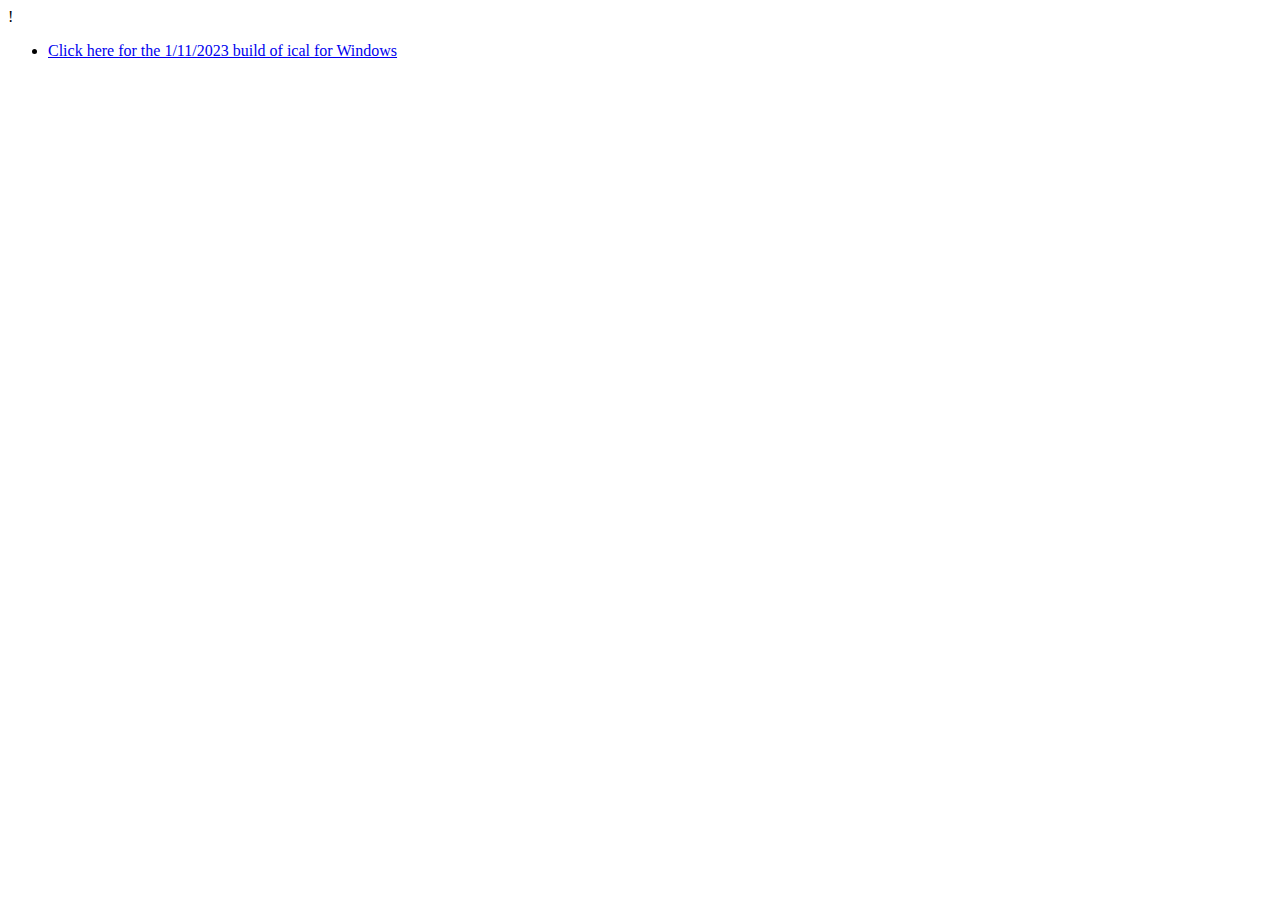
<file: files/index.html>
!<!DOCTYPE html>
<html lang="en">
<head>
    <meta charset="UTF-8">
    <title>Random files</title>
</head>
<body>
    <ul>
        <li><a href="./ical-win32.zip">Click here for the 1/11/2023 build of ical for Windows</a></li>
    </ul>
</body>
</html>
</file>
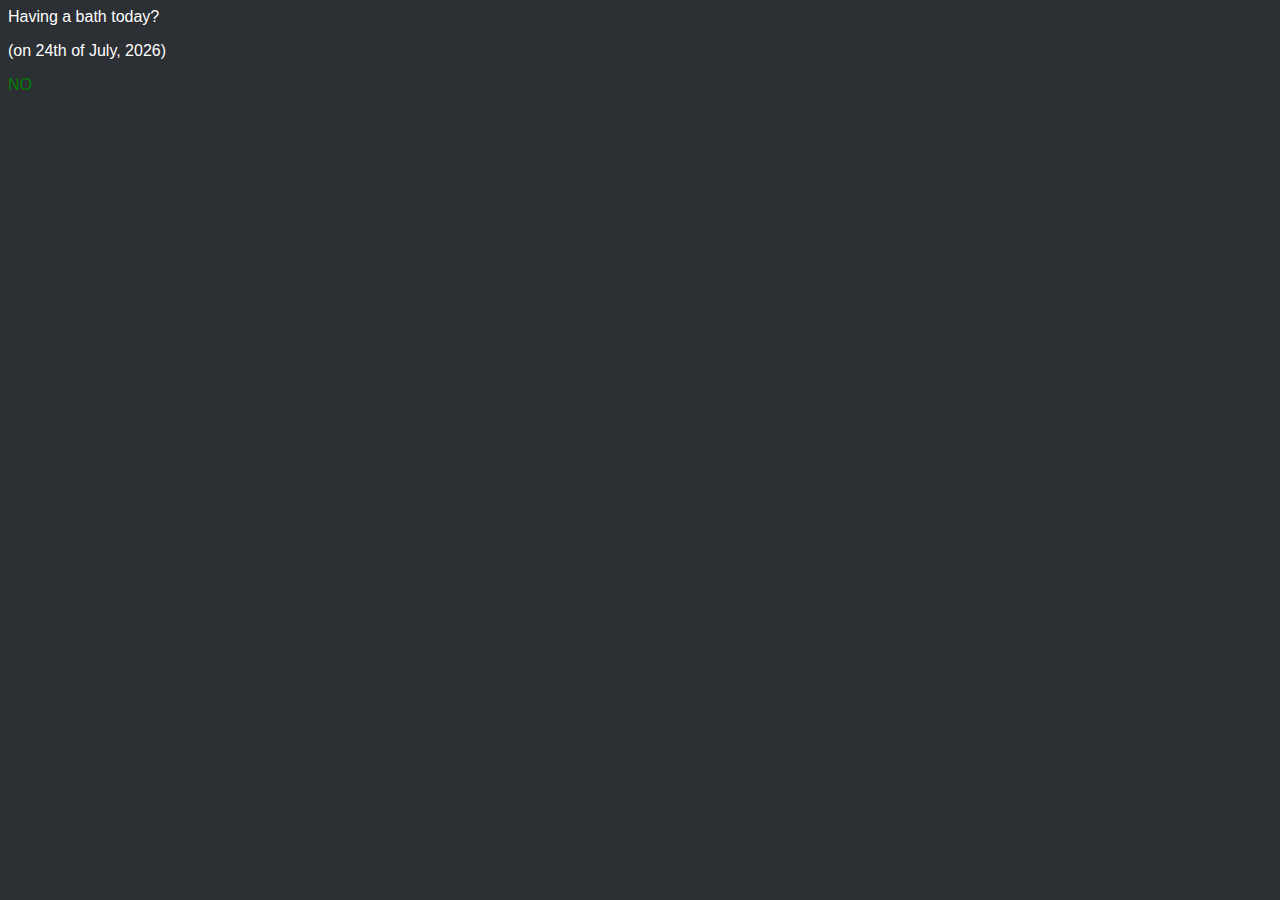
<file: bathtime.html>
<html>
	<head>
		<title>Time for a bath?</title>
		<link rel="icon" type="image/png" href="favicon.png">
		<link rel="stylesheet" type="text/css" href="style.css">
		<script src="moment.js"></script>
	</head>
	
	<body>
		<div>
			<p class="SmallPart">Having a bath today?</p>
			<p id="dateDisplay" class="SmallPart"></p>
			<p id="info" class="BigPart"></p>
		</div>
		<script src="thingie.js"></script>
	</body>
</html>
</file>
<file: style.css>
body {
  background-color: #2c2f33;
  color: white;
  font-family: "Arial";
}

h1 {
  font-family: "Comic Sans MS";
  font-size: 64px;
  color: orange;
  margin: 15px;
}

a {
  color: orange;
}

img {
  padding: 15px;
}

table,
th,
td {
  border: 2px solid white;
  border-collapse: collapse;
}

table {
  border: 3px solid white;
}

th,
td {
  padding: 10px;
  padding-top: 5px;
  padding-bottom: 5px;
}
</file>
